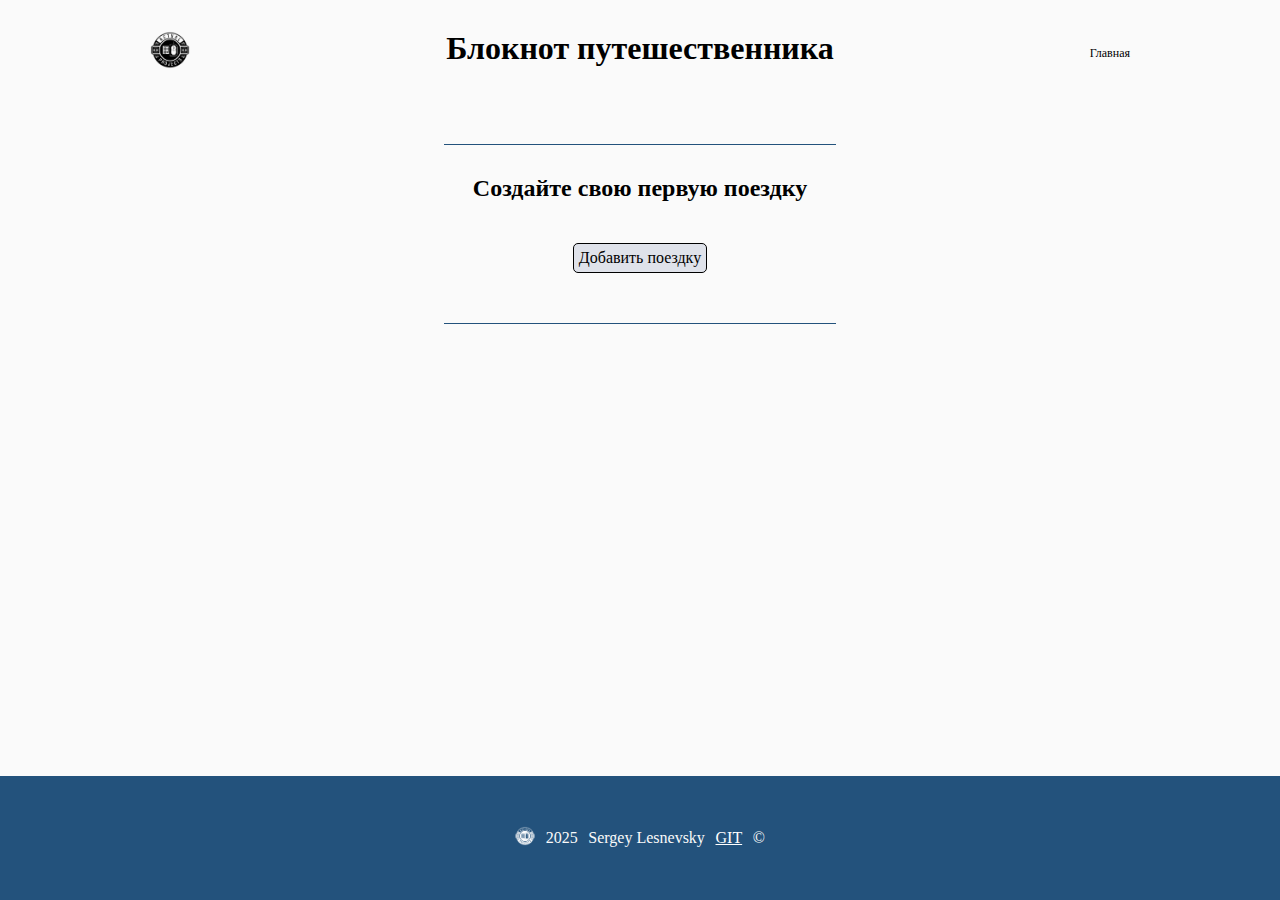
<file: index.html>
<!DOCTYPE html>
<html lang="en">

<head>
  <meta charset="UTF-8">
  <meta name="Путевые записки" content="можно записывать свои наблюдения в поездке и добавлять фото">
  <link href="./assets/favicon.ico" rel="shortcut icon" />
  <link rel="stylesheet" href="./assets/css/index.css">
  <title>Блокнот путешественника</title>
</head>
<body>
  <div class="wrapper">
    <header>
      <div class="wrapper_logo">
        <img src="./assets/img/black_on_trans.png" class="logo" alt="logo">
      </div>
      <h1>Блокнот путешественника</h1>
      <nav>
        <ul class="menu_list">
          <li class="menu_item"><a href="/">Главная</a></li>
        </ul>
      </nav>
    </header>
    <main>
      <ul class="travel_list">
      </ul>
      <div class="new_travel-main">
        <p>Добавить поездку</p>
      </div>
    </main>
    <footer>
      <ul class="footer_list">
        <li><img class="footer_logo" src="./assets/img/white_on_trans.png" alt="logo"></li>
        <li>2025</li>
        <li>Sergey Lesnevsky</li>
        <li><a href="https://github.com/Sergey-Lesnevskiy/blocknote-travel" class="footer_link">GIT</a></li>
        <li>&copy;</li>
      </ul>
    </footer>
  </div>
  <div class="popup">
    <div class="popup_container">
      <div class="popup_wrapper-content">
        <div class="close_popup">&times;</div>
        <h3 class="popup_title">
          Новая поездка
        </h3>
        <label>
          Введите название поездки:
          <input type="text" class="input_title">
          <span class="valid">Заполните поле</span>
        </label>
        <label>
          Выберите дату начала:
          <input type="date" class="input_start">
          <span class="valid">Заполните поле</span>
        </label>
        <label>
          Выберите дату окончания:
          <input type="date" class="input_end">
          <span class="valid">Заполните поле</span>
        </label>
        <br>
        <ul class="containerFieldsNote">
          <li class="fieldsNote">
            <h3 class="popup_title">
              Заметка 1
            </h3>
            <label>Выберите фото:
              <input type="file" class="input_file-1" accept="image/png, image/jpeg">
              <span class="valid">Заполните поле</span>
            </label>
            <label>
              Выберите дату:
              <input type="date" class="input_date-1">
              <span class="valid">Заполните поле</span>
            </label>
            <label class="textarea-label label">Введите текст заметки:
              <textarea id="text" name="text" class="new-note-description-1 new-note-description" rows="5" cols="33"></textarea>
              <span class="valid">Заполните поле</span>
            </label>
          </li>
        </ul>
        <p class="added-note">+</p>
        <button class="button button_popup">Сохранить поездку</button>
      </div>
    </div>
  </div>
  <script  type="module"  src="./assets/js/index.js"></script>
</body>

</html>
</file>
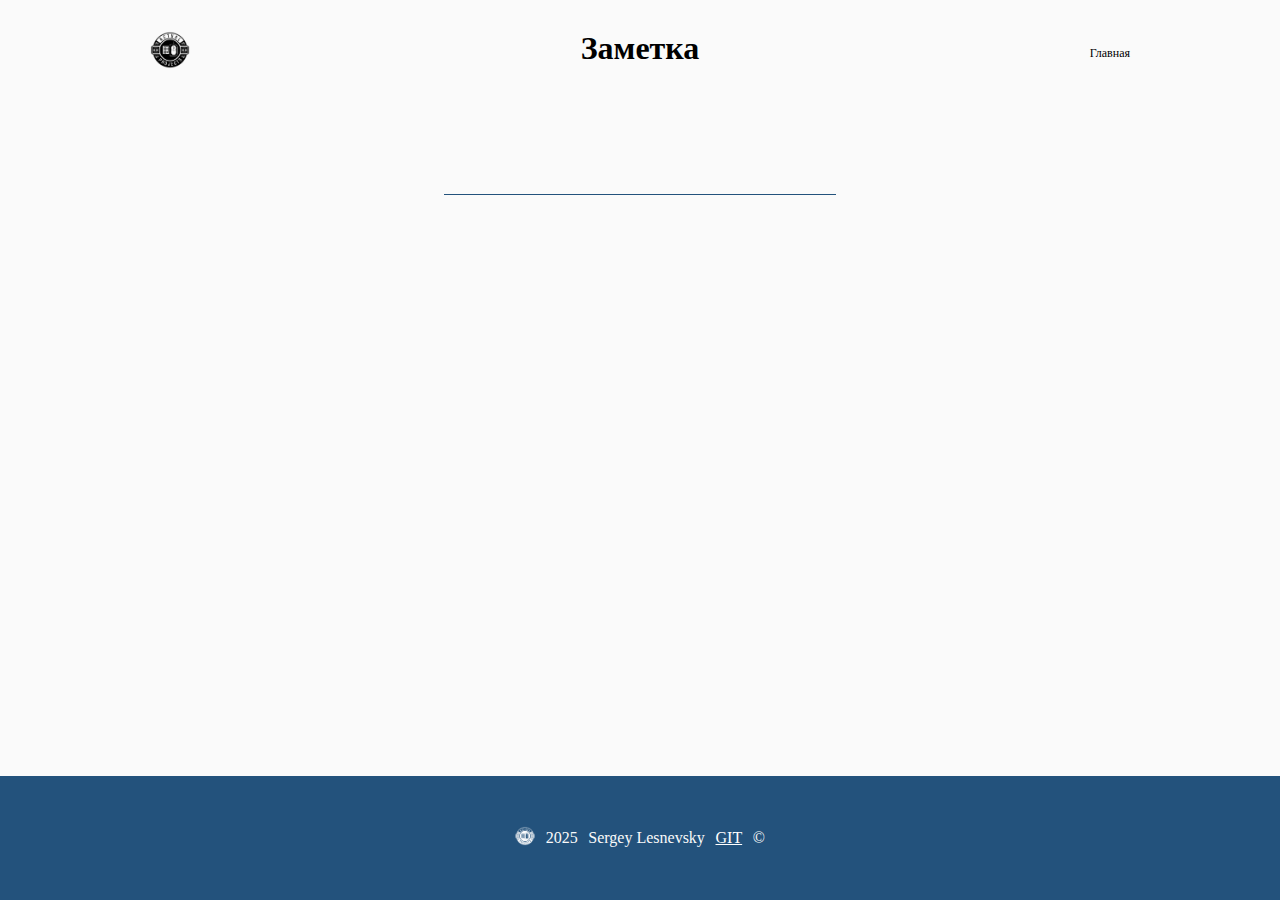
<file: pages/notes.html>
<!DOCTYPE html>
<html lang="en">

<head>
  <meta charset="UTF-8">
  <meta name="Путевые записки" content="можно записывать свои наблюдения в поездке и добавлять фото">
  <link href="./assets/favicon.ico" rel="shortcut icon" />
  <link rel="stylesheet" href="../assets/css/index.css">
  <title>Записи о поездке</title>
</head>
<body>
  <div class="wrapper">
    <header>
      <div class="wrapper_logo">
        <img src="../assets/img/black_on_trans.png" class="logo" alt="logo">
      </div>
      <h1>Заметка</h1>
      <nav>
        <ul class="menu_list">
          <li class="menu_item"><a href="../index.html">Главная</a></li>
        </ul>
      </nav>
    </header>
    <main>
    </main>
    <footer>
      <ul class="footer_list">
        <li><img class="footer_logo" src="../assets/img/white_on_trans.png" alt="logo"></li>
        <li>2025</li>
        <li>Sergey Lesnevsky</li>
        <li><a href="https://github.com/Sergey-Lesnevskiy/blocknote-travel" class="footer_link">GIT</a></li>
        <li>&copy;</li>
      </ul>
    </footer>
  </div>
  <script src="../assets/js/notes.js"></script>
</body>

</html>
</file>
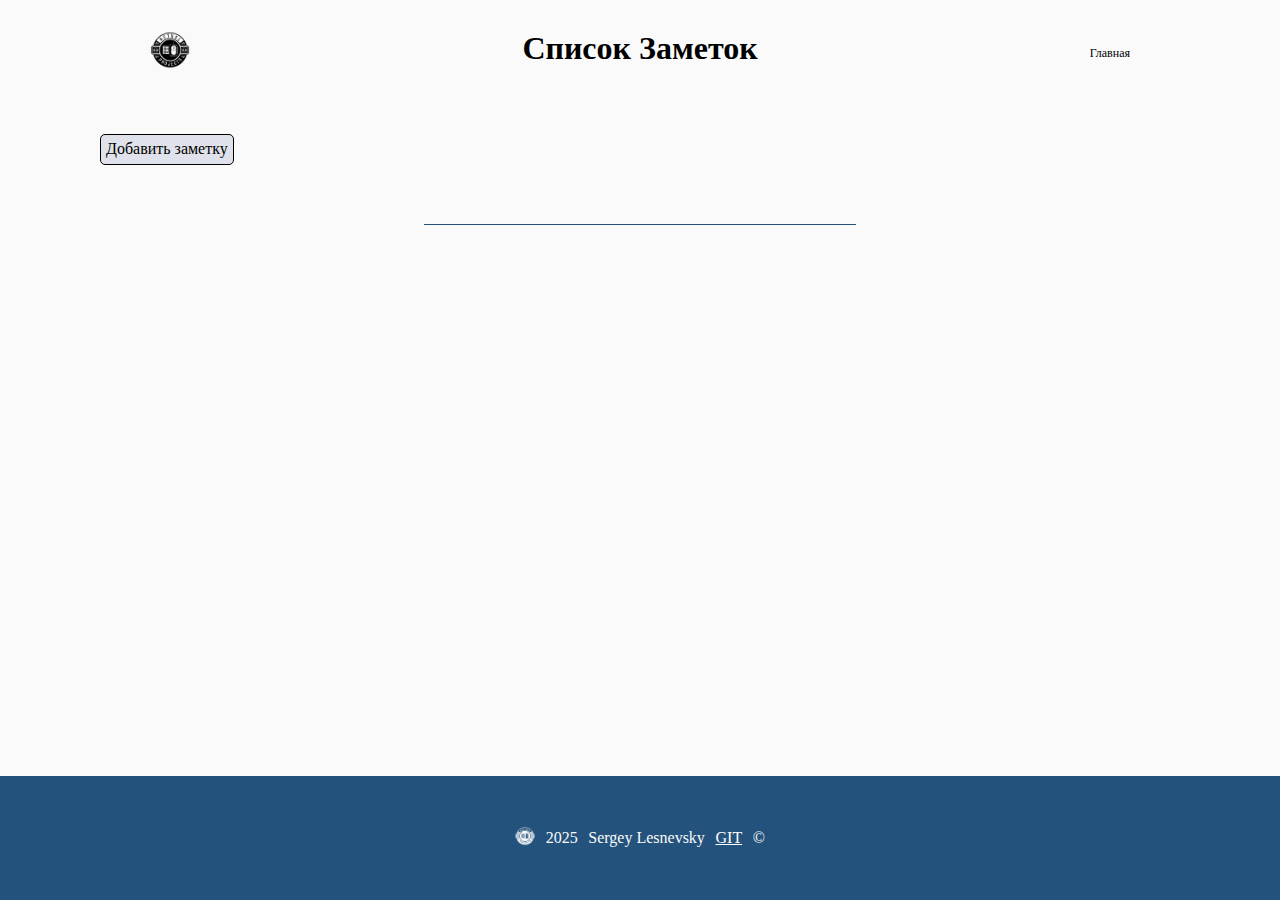
<file: pages/traveling.html>
<!DOCTYPE html>
<html lang="en">

<head>
  <meta charset="UTF-8">
  <meta name="Путевые записки" content="можно записывать свои наблюдения в поездке и добавлять фото">
  <link href="./assets/favicon.ico" rel="shortcut icon" />
  <link rel="stylesheet" href="../assets/css/index.css">
  <title>Страница поездки</title>
</head>

<body>
  <div class="wrapper">
    <header>
      <div class="wrapper_logo">
        <img src="../assets/img/black_on_trans.png" class="logo" alt="logo">
      </div>
      <h1>Список Заметок</h1>
      <nav>
        <ul class="menu_list">
          <li class="menu_item"><a href="../index.html">Главная</a></li>
        </ul>
      </nav>
    </header>
    <main class="notes_main">
      <ul class="note_list">
      </ul>
      <div class="new_travel">
        <p>Добавить заметку</p>
      </div>
    </main>
    <footer>
      <ul class="footer_list">
        <li><img class="footer_logo" src="../assets/img/white_on_trans.png" alt="logo"></li>
        <li>2025</li>
        <li>Sergey Lesnevsky</li>
        <li><a href="https://github.com/Sergey-Lesnevskiy/blocknote-travel" class="footer_link">GIT</a></li>
        <li>&copy;</li>
      </ul>
    </footer>
  </div>
  <div class="popup">
    <div class="popup_container">
      <div class="popup_wrapper-content">
        <div class="close_popup">&times;</div>
        <h3 class="popup_title">
          Новая заметка
        </h3>
        <label>Выберите фото:
          <input type="file" class="input_file"  accept="image/png, image/jpeg">
          <span class="valid">Заполните поле</span>
        </label>
        <label>
          Выберите дату:
          <input type="date" class="input_date">
          <span class="valid">Заполните поле</span>
        </label>
        <label>Введите текст заметки:
          <textarea id="text" name="text" class="new-note-description" rows="5" cols="33"></textarea>
          <span class="valid">Заполните поле</span>
        </label>
        <button class="button button_popup">Сохранить заметку</button>
      </div>
    </div>
  </div>
</body>
<script  src="../assets/js/travel.js"></script>

</html>
</file>
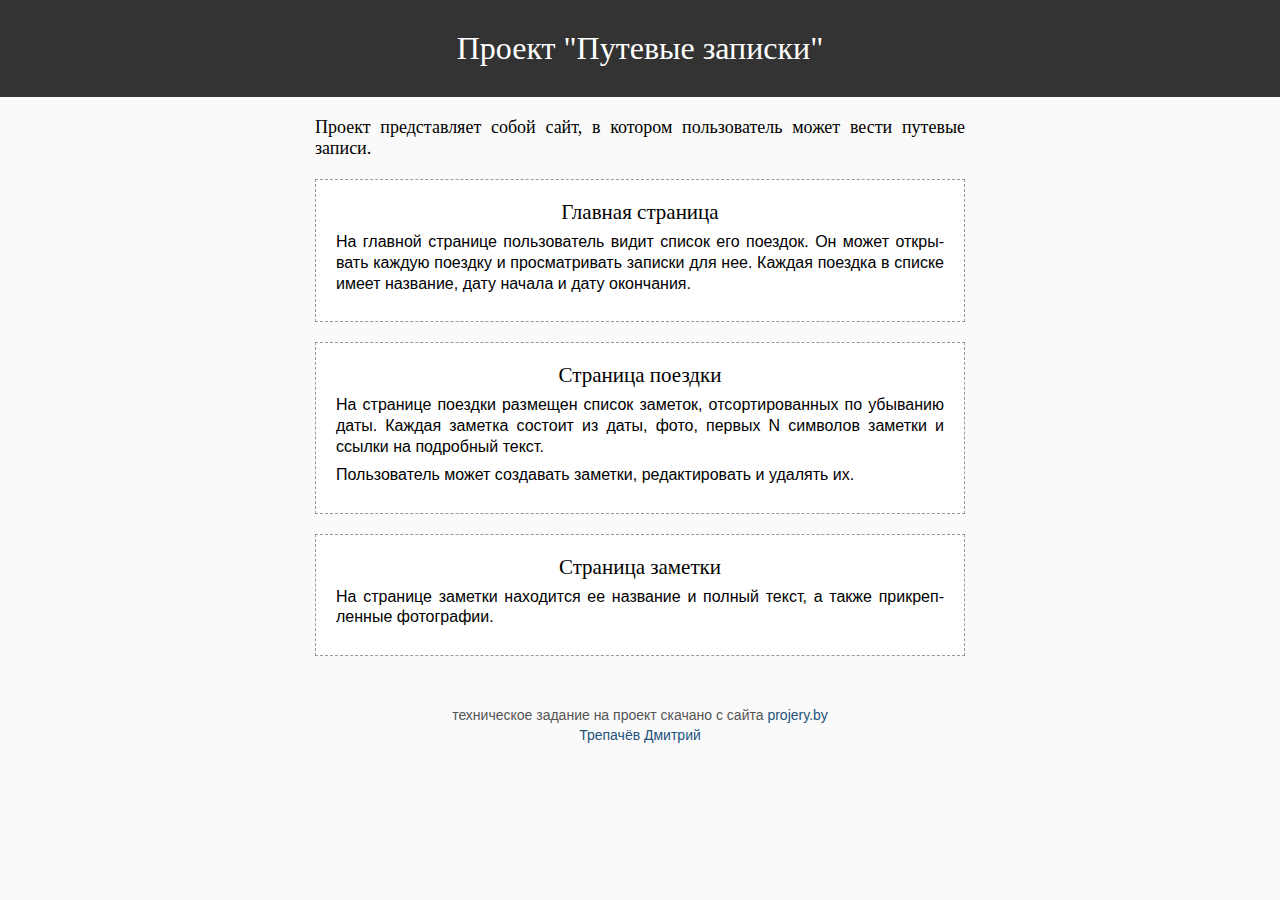
<file: task/ru.html>
<!DOCTYPE html>
<html lang="ru">
	<head>
		<meta charset="utf-8">
		<title>Проект "Путевые записки"</title>
		<style>
			body{background-color:#fafafa;margin:0}body a{color:#23527c;text-decoration:none}body a:hover,body a:focus{text-decoration:underline}[data-w="ruct/main"]{margin-bottom:50px}[data-w="main/prilt"]{margin-bottom:20px}[data-w="main/prilt"]>h1{margin:0;padding:30px;color:#fff;background-color:#333;text-align:center;font-weight:normal}[data-w="main/presc"]{width:80%;margin-left:auto;margin-right:auto;max-width:650px;margin-bottom:20px}[data-w="main/presc"]>p{margin-bottom:10px;margin-top:0;text-align:justify;font-family:"Times New Roman";font-size:18px;-webkit-hyphens:auto;-moz-hyphens:auto;-ms-hyphens:auto;hyphens:auto}[data-w="main/trezt/pane"]{width:80%;margin-left:auto;margin-right:auto;max-width:650px}[data-w="main/trezt/swib"]{padding:20px;margin-bottom:20px;background-color:#fff;border:1px dashed #999}[data-w="main/trezt/swib"]>h3{margin-bottom:7px;margin-top:0;font-weight:normal;text-align:center;font-family:"Times New Roman";font-size:21px}[data-w="main/trezt/swib"]>p{margin-bottom:7px;margin-top:0;text-align:justify;font-family:Arial;font-size:16px;line-height:1.3;-webkit-hyphens:auto;-moz-hyphens:auto;-ms-hyphens:auto;hyphens:auto}[data-w="ruct/footer"]{margin-bottom:150px}[data-w="footer/info"]{margin-bottom:20px;text-align:center;font-family:Arial;font-size:14px;line-height:1.4;color:#555}
		</style>
	</head>
	<body>
		<div data-w="ruct/main">
	<div data-w="main/prilt">
		<h1>Проект "Путевые записки"</h1>
	</div>
	<div data-w="main/presc">
		<p>
			Проект представляет собой сайт,
			в котором пользователь может
			вести путевые записи.
		</p>
	</div>
	<div data-w="main/trezt/pane">
		<div data-w="main/trezt/swib">
			<h3>Главная страница</h3>
			<p>
				На главной странице пользователь
				видит список его поездок. Он может
				открывать каждую поездку и просматривать
				записки для нее. Каждая поездка в списке
				имеет название, дату начала и дату
				окончания.
			</p>
		</div>
		<div data-w="main/trezt/swib">
			<h3>Страница поездки</h3>
			<p>
				На странице поездки размещен список
				заметок, отсортированных по убыванию
				даты. Каждая заметка состоит из
				даты, фото, первых N символов заметки
				и ссылки на подробный текст.
			</p>
			<p>
				Пользователь может создавать
				заметки, редактировать и
				удалять их.
			</p>
		</div>
		<div data-w="main/trezt/swib">
			<h3>Страница заметки</h3>
			<p>
				На странице заметки находится
				ее название и полный текст,
				а также прикрепленные фотографии.
			</p>
		</div>
	</div>
</div>

		
		<footer data-w="ruct/footer">
			<div data-w="footer/info">
				техническое задание на проект скачано с сайта <a href="http://projery.by">projery.by</a>
				<br>
				<a href="https://t.me/trepachev_dmitry">Трепачёв Дмитрий</a>
			</div>
		</footer>
	</body>
</html>
</file>
<file: assets/css/index.css>
@import './normalize.css';
@import './header.css';
@import './main.css';
@import './mainTraveling.css';
@import './mainNotes.css';
@import './footer.css';
</file>
